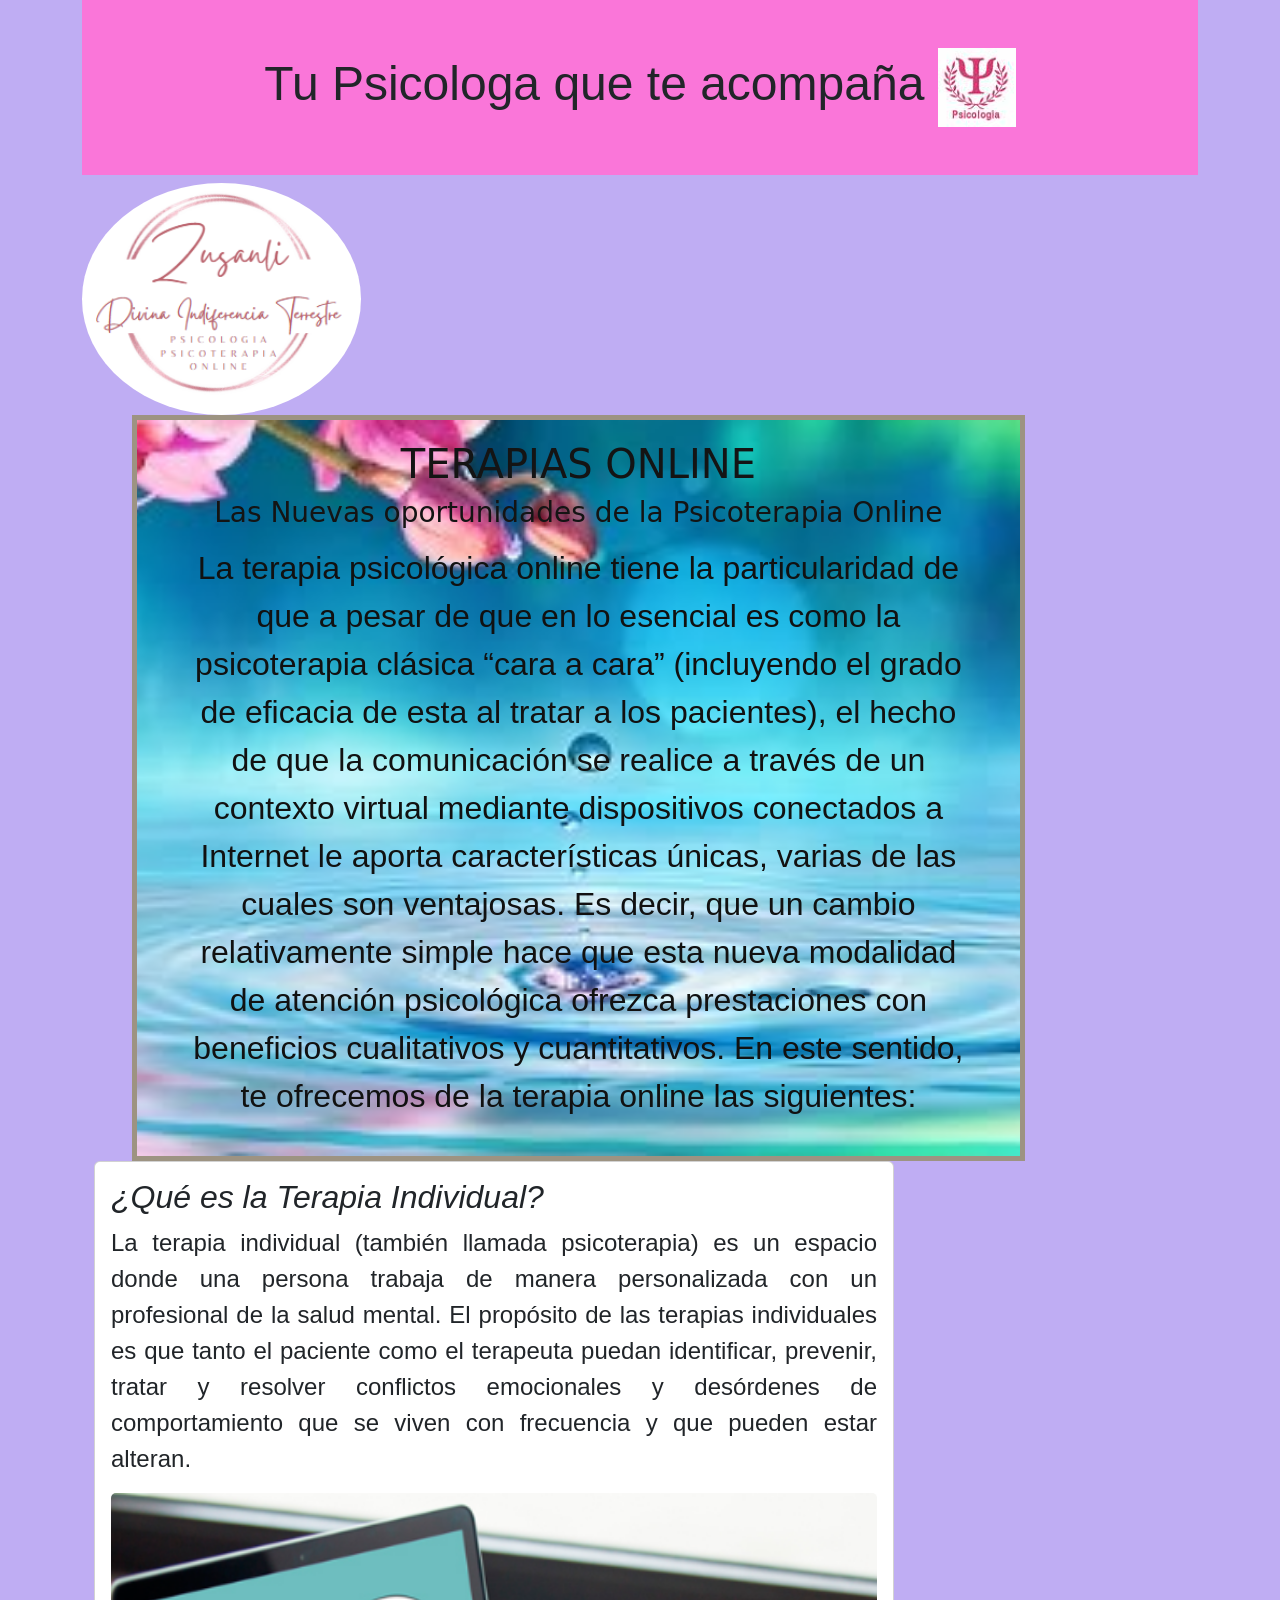
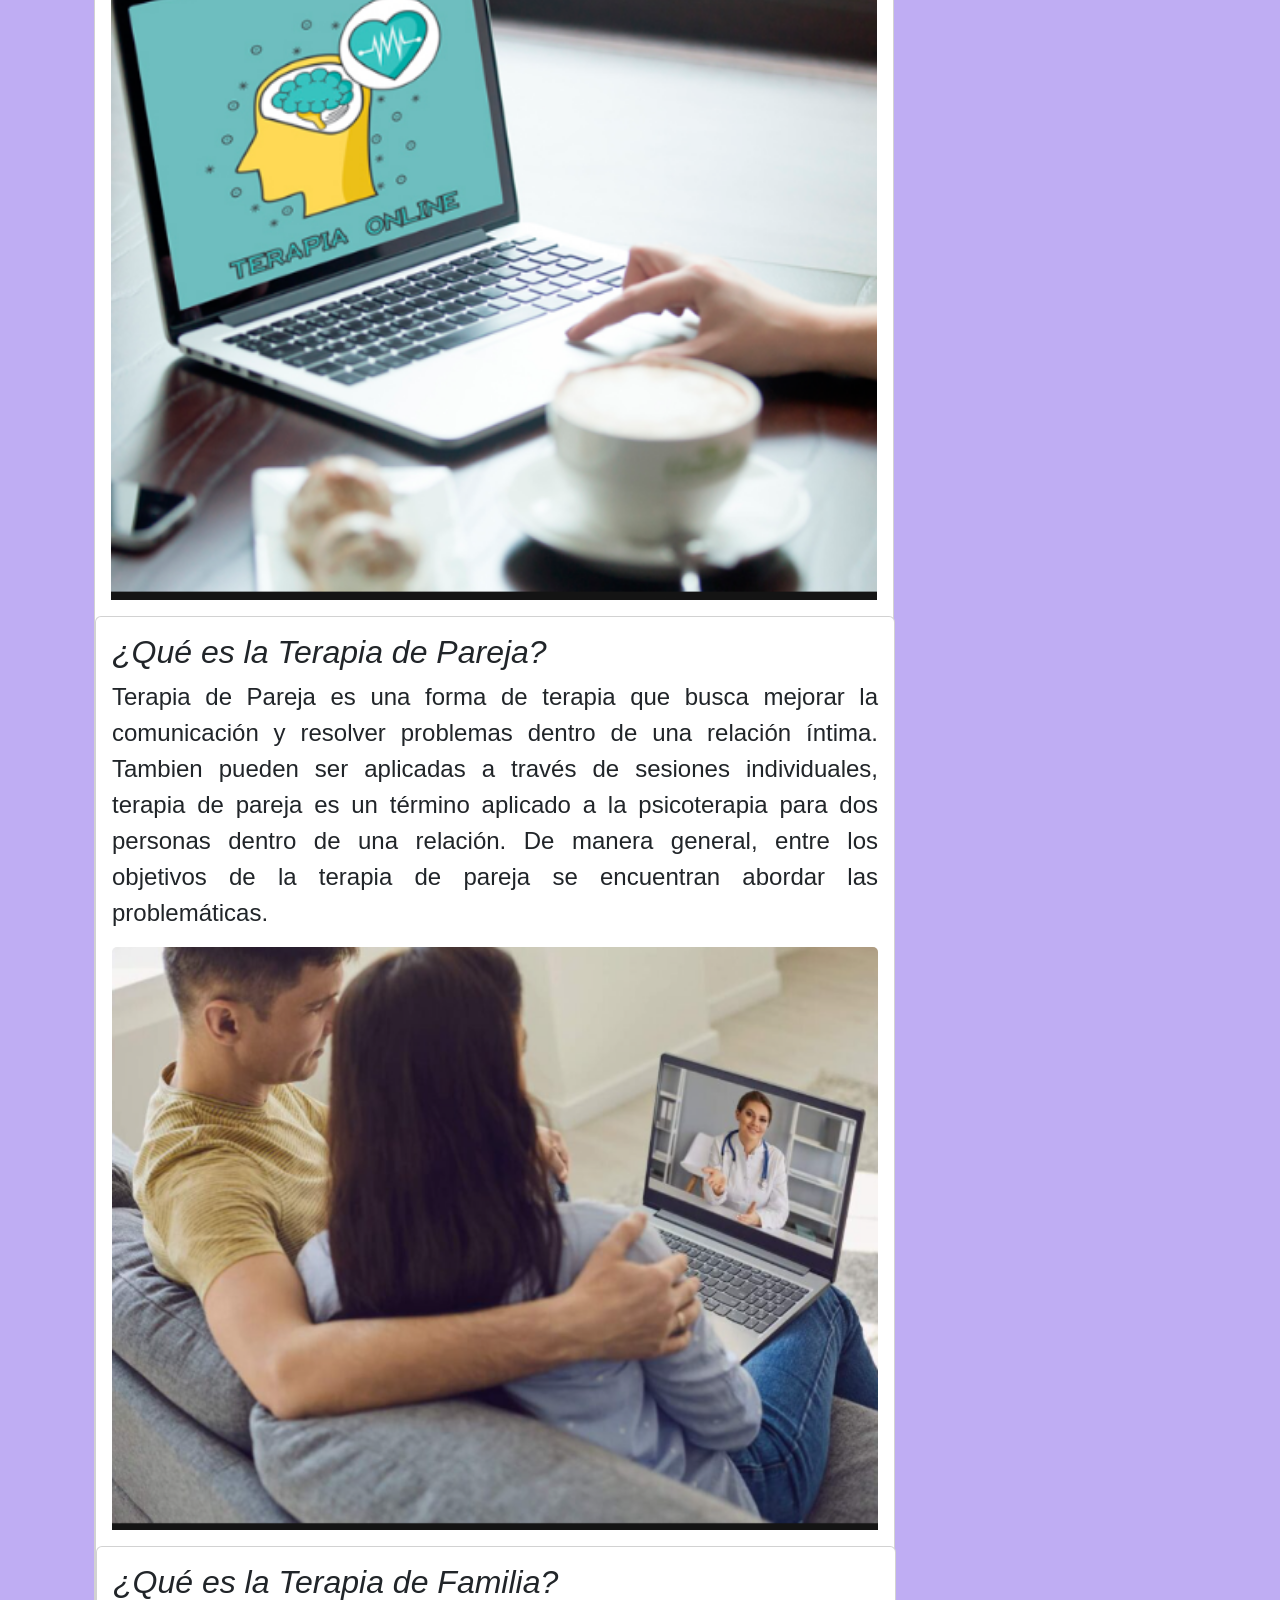
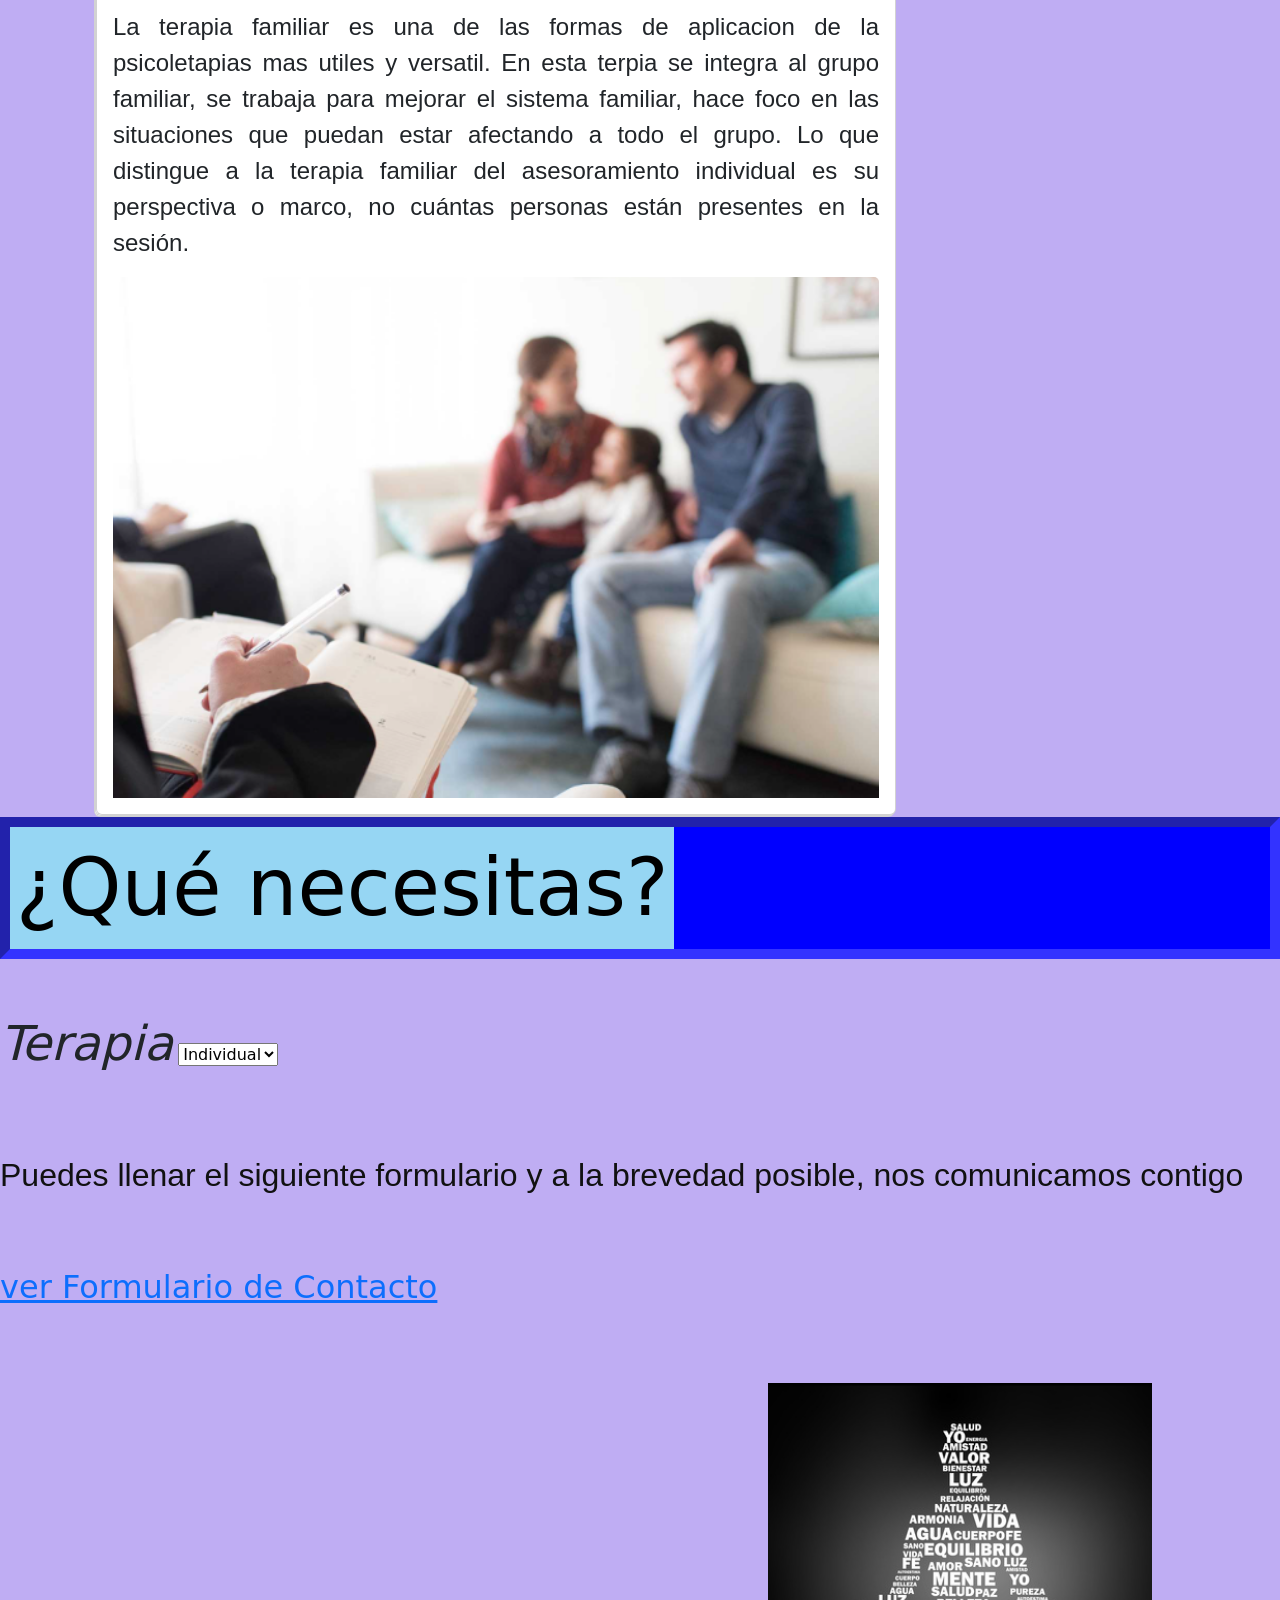
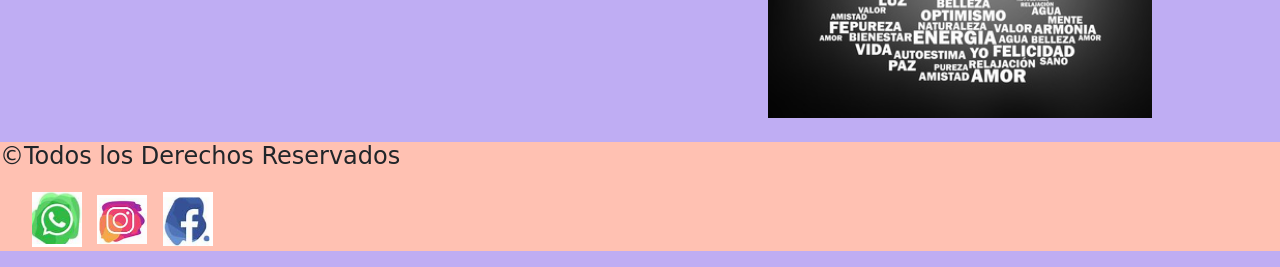
<file: index.html>
<!DOCTYPE html>
<html lang="en">
<head>
    <meta charset="UTF-8">
    <meta name="viewport" content="width=device-width, initial-scale=1.0">
    <title>ZUSANLI</title>
    <link rel="stylesheet" href="./css/bootstrap.min.css">
    <link rel="stylesheet" href="./css/style.css">
    <script src="./javascript.js"></script>
    
</head>

<body>
    </div>
    <Header class="container">
      <h2 class="Titulo">Tu Psicologa que te acompaña <img src="./imagen/icono de Psicologia.png" alt=""></h2> 
      <img src="imagen/Logo zusanli.png" alt="DIVINA INDIFERENCIA TERRESTRE" class="Logo"> 
       
    <nav class="navegador"></nav>
    <section class="principal">
      <h1 class="otro titulo">TERAPIAS ONLINE</h1>
      <h3 class="subtitulo">Las Nuevas oportunidades de la Psicoterapia Online</h3>
        <p class="Texto">La terapia psicológica online tiene la particularidad de que a pesar de que en lo esencial es como la psicoterapia clásica “cara a cara” (incluyendo el grado de eficacia de esta al tratar a los pacientes), el hecho de que la comunicación se realice a través de un contexto virtual mediante dispositivos conectados a Internet le aporta características únicas, varias de las cuales son ventajosas. Es decir, que un cambio relativamente simple hace que esta nueva modalidad de atención psicológica ofrezca prestaciones con beneficios cualitativos y cuantitativos. En este sentido, te ofrecemos de la terapia online las siguientes:</p>
      </section>
      <div class="container">
        <div class="row align-items-start">
          <div class="col">
            <div class="card" style="width: 50rem;" >
                <div class="card-body">
                <h5 class="card-title">¿Qué es la Terapia Individual?</h5>
                <p class="card-text"><b></b>La terapia individual (también llamada psicoterapia) es un espacio donde una persona trabaja de manera personalizada con un profesional de la salud mental. El propósito de las terapias individuales es que tanto el paciente como el terapeuta puedan identificar, prevenir, tratar y resolver conflictos emocionales y desórdenes de comportamiento que se viven con frecuencia y que pueden estar alteran.</p>
                <img src="./imagen/Terapia individual online.png" class="card-img-top" width="50rem">
          </div>
          <div class="col">
            <div class="card" style="width: 50rem;" >
                <div class="card-body">
                <h5 class="card-title">¿Qué es la Terapia de Pareja?</h5>
                <p class="card-text">Terapia de Pareja es una forma de terapia que busca mejorar la comunicación y resolver problemas dentro de una relación íntima. Tambien pueden ser aplicadas a través de sesiones individuales, terapia de pareja es un término aplicado a la psicoterapia para dos personas dentro de una relación. De manera general, entre los objetivos de la terapia de pareja se encuentran abordar las problemáticas.</p>
                <img src="./imagen/Terapia de pareja online.png" class="card-img-top" width="50rem">
          </div>
          <div class="col">
            <div class="card" style="width: 50rem;" >
                <div class="card-body">
                <h5 class="card-title">¿Qué es la Terapia de Familia?</h5>
                <p class="card-text">La terapia familiar es una de las formas de aplicacion de la psicoletapias mas utiles y versatil.  En esta terpia se integra al grupo familiar, se trabaja para mejorar el sistema familiar, hace foco en las situaciones que puedan estar afectando a todo el grupo. Lo que distingue a la terapia familiar del asesoramiento individual es su perspectiva o marco, no cuántas personas están presentes en la sesión.</p>
                <img src="./imagen/terapia familiar online.png" class="card-img-top" width="50rem">
          </div>
          </nav>
    </Header>
    <main>
        <div class="bordeinset">
          <button id="button" type="button" class="necesitas">¿Qué necesitas?</button>
        </div>
            <br>
            <br>
            <div>
            <label class="terapia" for="Terapia">Terapia</label>
            <select name="Terapia" id="Terapia">
                <option value="Terapia">Individual</option>
                <option value="Terapia">Pareja</option>
                <option value="Terapia">Familia</option>
            </select>
            <br>
            <br>
            <br>
            <br>
            <section>
               <p class="Texto">Puedes llenar el siguiente formulario y a la brevedad posible, nos comunicamos contigo</p>
               <br>
               <br>
                <a class="formulario" href="formulario de contactos.html">ver Formulario de Contacto </a>
            </section>
            <br>
            <br>
            
        </div>
    </main>
    <br>
    <img src= "./imagen/frases-de-yoga-akirelax1.jpg" alt="centro" class="yoga">
    <br>
    <br>

  <footer class="footer"><h4>&copy;Todos los Derechos Reservados</h4>
    <ul>
      <img src="imagen/whatsapp.png" alt="whatsapp" width="50px">
      <img src="imagen/Instagram.png" alt="Instagram" width="50px">
      <img src="imagen/Facebook.png" alt="Facebook" width="50px">
    </ul></footer>

  <script src="./javascript.js"></script> 
</body>
</html>
</file>
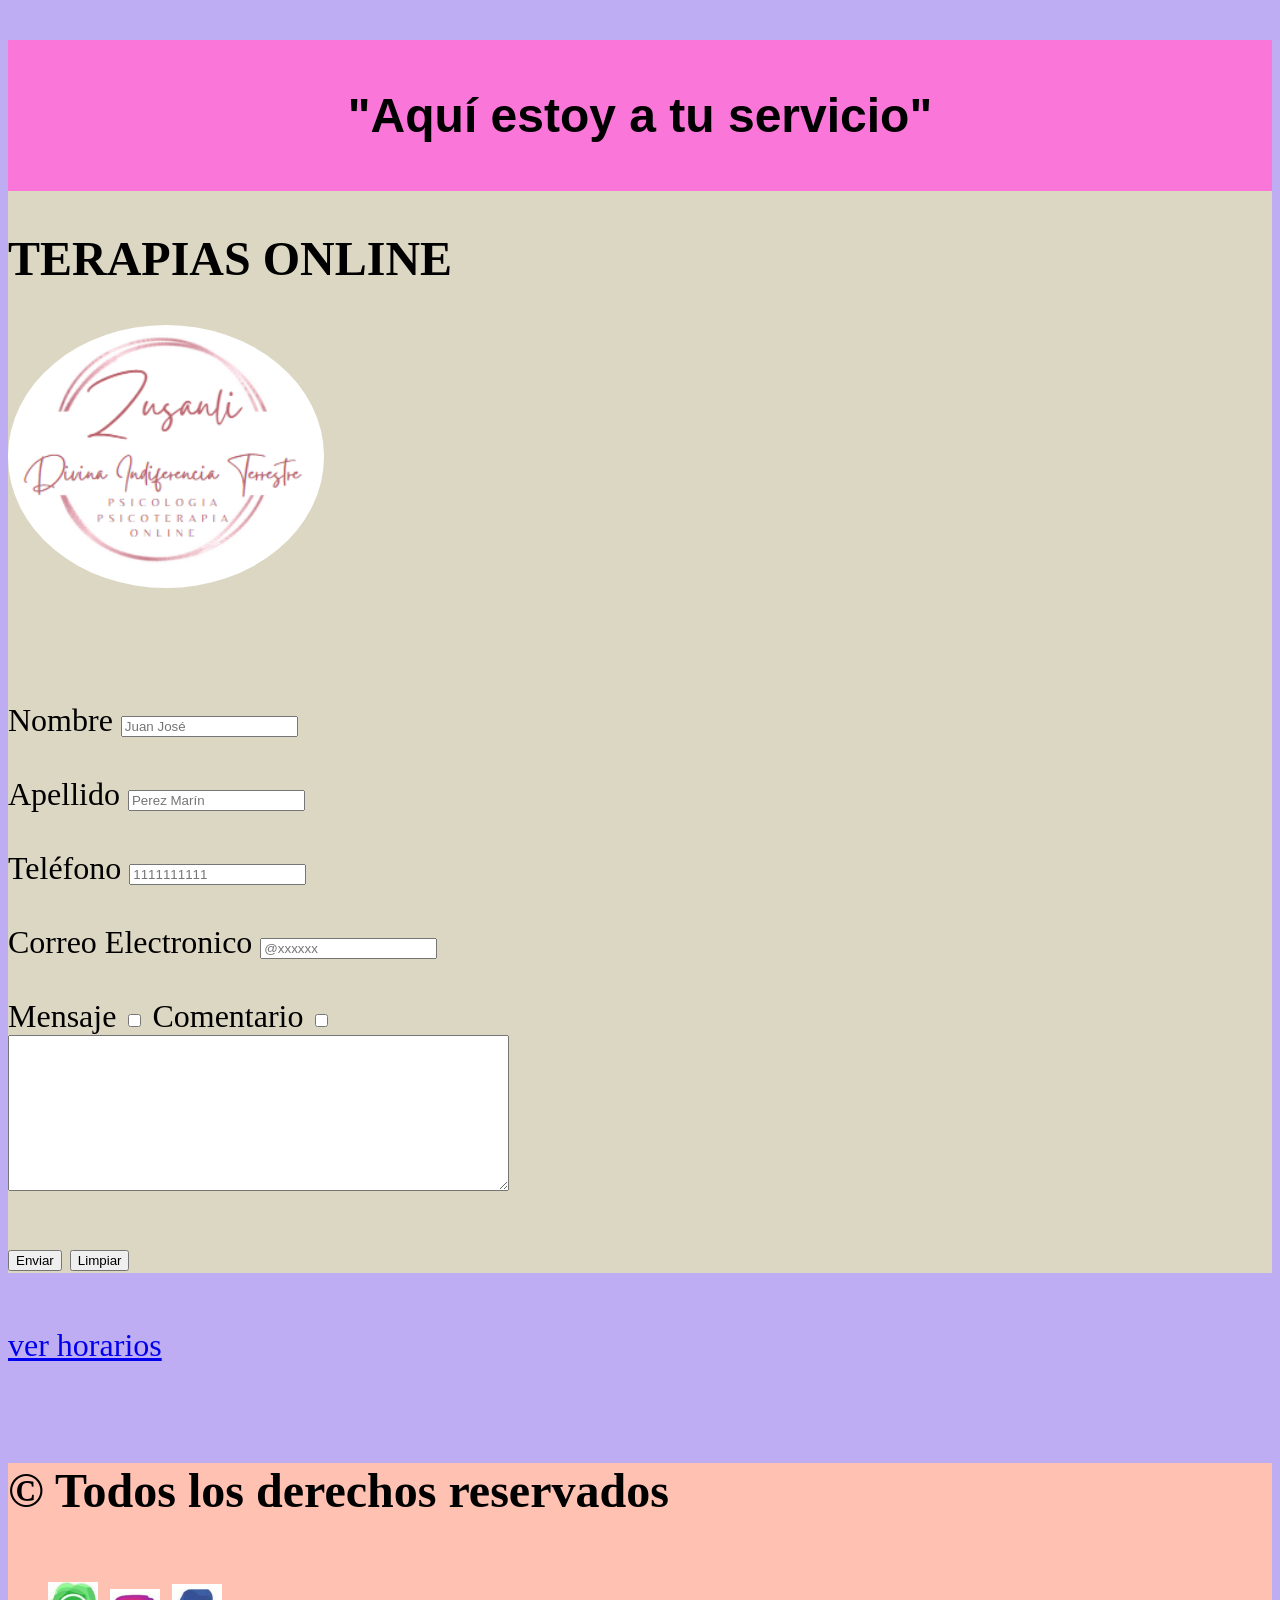
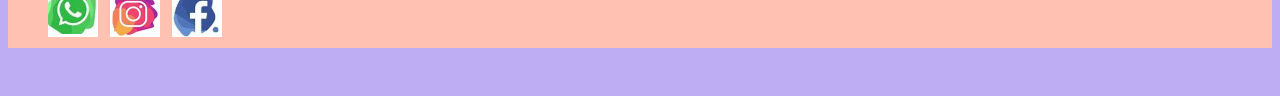
<file: formulario de contactos.html>
<!DOCTYPE html>
<html lang="en">
<head>
    <meta charset="UTF-8">
    <meta name="viewport" content="width=device-width, initial-scale=1.0">
    <title>FORMULARIO DE CONTACTO</title>
    <link rel="stylesheet" href="./css/style.css">

</head>
<body>
    <Header class="Aquí">
        <nav>
        <h2 class="Titulo">"Aquí estoy a tu servicio"</h2> 
        <h2>TERAPIAS ONLINE</h2>
        <img class="Logo"src="imagen/Logo zusanli.png" alt="DIVINA INDIFERENCIA TERRESTRE" class="Logo">
        <br>
        <br>
        <h2></h2>
        <form action="#"method="get">
        <label>Nombre</label>
        <input type="text" placeholder="Juan José">
        <br>
        <br>
        <label>Apellido</label>
        <input type="text" placeholder="Perez Marín">
        <br>
        <br>
        <label>Teléfono</label>
        <input type="number" placeholder="1111111111">
        <br>
        <br>
        <label>Correo Electronico</label>
        <input type="alphanumeric" placeholder="@xxxxxx">
        <br>
        <br>
        <label>Mensaje</label>
        <input type="checkbox" name="Mensaje">
        <label>Comentario</label>
        <input type="checkbox" name="Comentario">
        <br>
        <textarea name="Mensaje" id="Mensaje" cols="60" rows="10"></textarea>
        <br>
        <br>
        
        <input type="submit" value="Enviar">
        <input type="reset" value="Limpiar">
        </form>
        </nav>
    </header>
<br>
<br>
<br>
    <section>
        <a class="formulario" href="horarios.html">ver horarios</a>
    </section>
    <br>
    <br>
    <footer class="footer"> <h4>&copy; Todos los derechos reservados</h4>
        <ul>
            <img src="imagen/whatsapp.png" alt="whatsapp" width="50px">
            <img src="imagen/Instagram.png" alt="Instagram" width="50px">
            <img src="imagen/Facebook.png" alt="Facebook" width="50px">
          </ul>
        </footer>
    
</body>
</html>
</file>
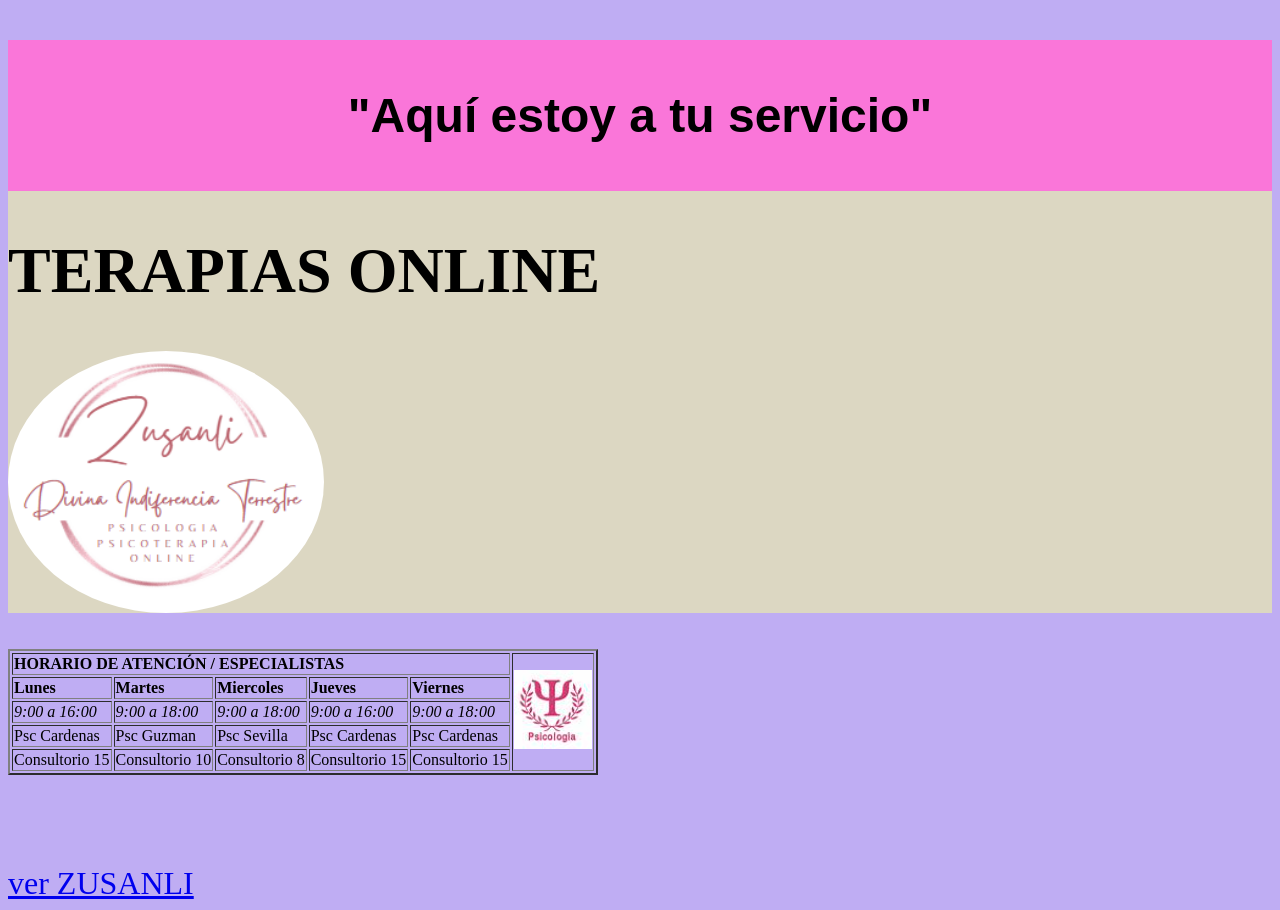
<file: horarios.html>
<!DOCTYPE html>
<html lang="en">
<head>
    <meta charset="UTF-8">
    <meta name="viewport" content="width=device-width, initial-scale=1.0">
    <title>HORARIO DE ATENCION</title>
    <link rel="stylesheet" href="./css/style.css">
</head>
<body>
    <Header class="Aquí">
    <h2 class="Titulo">"Aquí estoy a tu servicio"</h2>
    <h1>TERAPIAS ONLINE</h1>
    <img class="Logo" src="imagen/Logo zusanli.png" alt="DIVINA INDIFERENCIA TERRESTRE" class="Logo">
    </Header>
    <br>
    <br>
    <table border="2">
       <tr>
        <td colspan="6">
            <b>HORARIO DE ATENCIÓN / ESPECIALISTAS</b>
        </td>
        <td rowspan="5">
        <img src="imagen/icono de Psicologia.png" alt="4">
        </td>
        </tr>
        <tr class= "dias"> 
        <td><strong>Lunes</strong></td>
        <td><strong>Martes</strong></td>
        <td><strong>Miercoles</strong></td>
        <td><strong>Jueves</strong></td>
        <td><strong>Viernes</strong></td>
        </tr>
        <tr>
        <td><em>9:00 a 16:00</em></td>
        <td><em>9:00 a 18:00</em></td>
        <td><em>9:00 a 18:00</em></td>
        <td><em>9:00 a 16:00</em></td>
        <td><em>9:00 a 18:00</em></td>
        </tr>
        <tr>
        <td>Psc Cardenas</td>
        <td>Psc Guzman</td>
        <td>Psc Sevilla</td>
        <td>Psc Cardenas</td>
        <td>Psc Cardenas</td>
        </tr>
        <tr>
        <td>Consultorio 15</td>
        <td>Consultorio 10</td>
        <td>Consultorio 8</td>
        <td>Consultorio 15</td>
        <td>Consultorio 15</td>    
        </tr>
    </table>
    <br>
    <br>
    <br>
    <br>
    <br>
    <section>
        <a class="formulario" href="index.html">ver ZUSANLI</a>
    </section>
   
    
</body>
</html>
</file>
<file: css/style.css>
/* cabecera*/
.navegador {
    display: flex;
    align-content: center;
}
.Logo {
    display: block;
    width: 25% ;
   margin-right: 50%;
    background-position: center;
    border-bottom: 50%;
    border-radius: 50%;
}
body {
    display: block;
    margin: box;
    background-color: rgba(42, 165, 165, 0.233);
    }
.container {
    
}
/*hader*/
.Aquí {
    background-color: #dcd7c2;
    padding: 15;
    margin: 15;
    font-size: 2rem;
}

.Titulo {
    text-align: center;
    background-color: #fa76d9;
    padding: 1em;
    font-size: 3rem;
    font-family: 'Franklin Gothic Medium', 'Arial Narrow', Arial, sans-serif;
    }

    /*modificar pantalla*/

.principal {
    color: #141414;
    background-image: url("../imagen/imagen\ fondo.png"); 
    background-repeat: no-repeat;
    background-position: center;
   background-size: cover;
    width: 80%;
   text-decoration-color: rgb(1, 12, 22);
    background-color: #ffc1b2d4;
    padding-left: 5%;
    padding-right: 5%;
    padding-bottom: 20px;
    padding-top: 20px;
    margin-left: 50px;
    margin-right: 50px;
    border: 5px solid var(--color1);
    text-align: center;
}
.principal .otro-titulo {
    margin-bottom: 15px;
    text-align: #111111;
    font-size: 5rem;
}
.principal .subtitulo {
    margin-bottom: 15px;
    }  
.individual .letra {
    background-color: #fac6f7;
    text-align: justify;
    font-size: 2rem;
    margin: 1rem;
}
.Texto {
    color: #111111;
    font-size: 2rem;
    font-family: 'Lucida Sans', 'Lucida Sans Regular', 'Lucida Grande', 'Lucida Sans Unicode', Geneva, Verdana, sans-serif;
}
.card-title {
    font-size: xx-large;
    font-style: italic;
    font-family: 'Lucida Sans', 'Lucida Sans Regular', 'Lucida Grande', 'Lucida Sans Unicode', Geneva, Verdana, sans-serif;

}
.card-text {
    font-size: x-large;
    font-family: 'Lucida Sans', 'Lucida Sans Regular', 'Lucida Grande', 'Lucida Sans Unicode', Geneva, Verdana, sans-serif;
    text-align: justify;
}

/* color de la pagina */
:root {
    --color1 :#9d9382 ;
    --color2 :#ffc1b2 ;
    --color3 :#e69c75 ;
    --color4 :#fff6c7 ;
    --color5 :#dcd7c2 ;
}

.necesitas {
    font-size: 5rem;
    border-width: 1px;
    border: 5px;
    background-color: #96d6f3;
   }

div.bordeinset{
    border: 10px inset #3333ff;
    background-color: #0000ff;
 }
.terapia{
    font-size: 3rem;
    font-style: oblique;
}

.formulario {
    font-size: 2rem;
    font-style: italic var(--color4);
    
}
.yoga {
    width: 30% ;
    margin-left: 60%;
}
.footer  {
    background: #ffc1b2;    
    font-size: 3rem;
    }


    /*Estilos de Pantallas*/
@media (min-width: 1024px) {
        .cajas
        font-size: 3rem;
        grid-template-columns: 1fr 1fr 1fr;
    }

@media (min-width: 768px) {
    body {
        background-color: #fa76d9;
    }
    cajas {
        font-size: 4rem;
        grid-template-columns: ;
    }
}
@media (min-width: 320px) {
    body {
        background-color: #bfadf3;
    }
    
}
</file>
